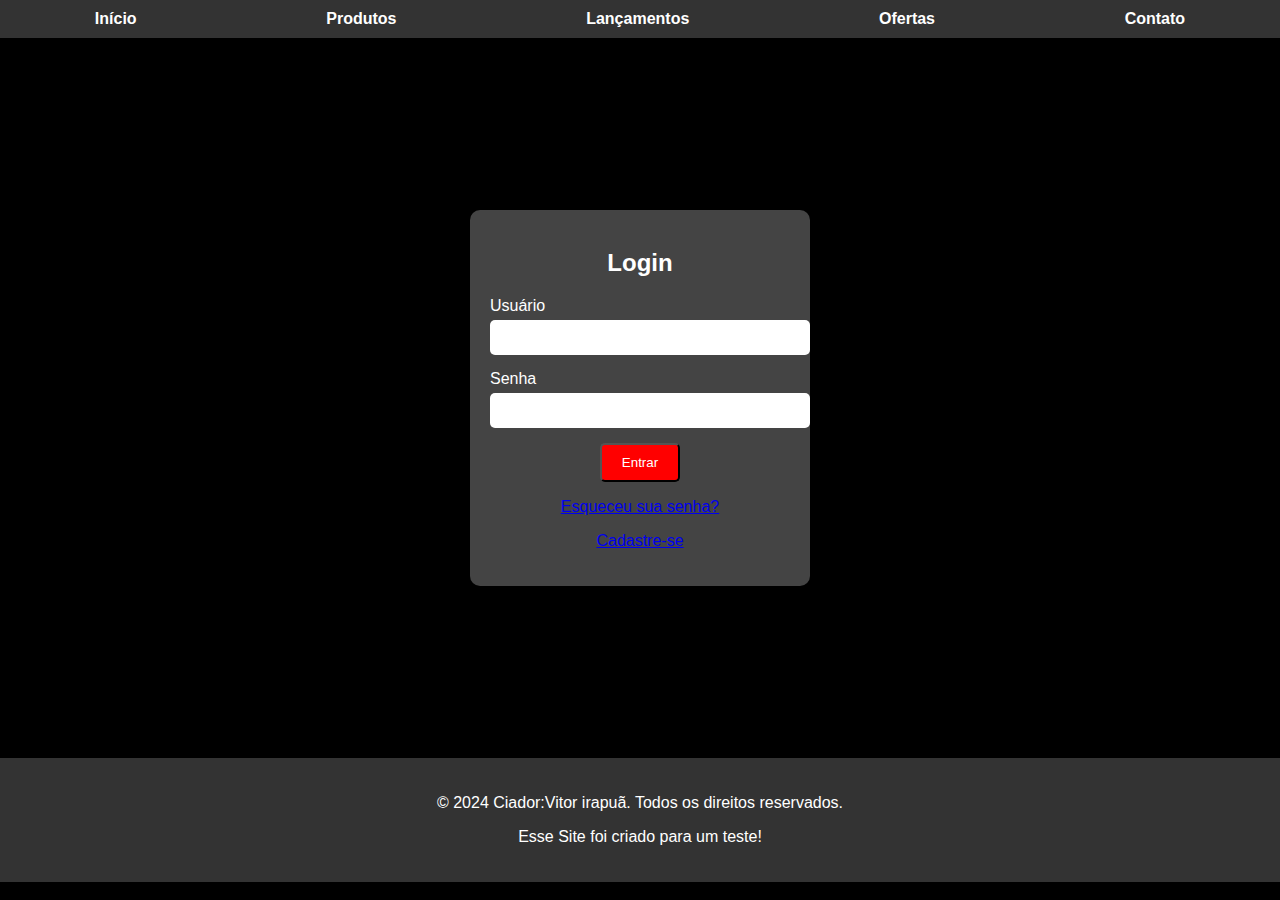
<file: entrar.html>
<!DOCTYPE html>
<html lang="pt-BR">
<head>
    <meta charset="UTF-8">
    <meta name="viewport" content="width=device-width, initial-scale=1.0">
    <title>Login - Meu Site</title>
    <link rel="stylesheet" href="styles.css">
</head>
<body>
    <header>
        <nav>
            <ul>
                <li><a href="index.html">Início</a></li>
                <li><a href="#">Produtos</a></li>
                <li><a href="#">Lançamentos</a></li>
                <li><a href="#">Ofertas</a></li>
                <li><a href="#">Contato</a></li>
            </ul>
        </nav>
    </header>
    <main>
        <section class="login">
            <div class="login-container">
                <h2>Login</h2>
                <form action="#" method="post">
                    <div class="form-group">
                        <label for="username">Usuário</label>
                        <input type="text" id="username" name="username" required>
                    </div>
                    <div class="form-group">
                        <label for="password">Senha</label>
                        <input type="password" id="password" name="password" required>
                    </div>
                    <button type="submit" class="btn">Entrar</button>
                </form>
                <div class="link">
                     <p><a href="#">Esqueceu sua senha?</a></p>
                     <p><a href="#">Cadastre-se</a></p>
                </div>
            </div>
        </section>
    </main>
    <footer>
        <p>© 2024 Ciador:Vitor irapuã. Todos os direitos reservados.</p>
        <p>Esse Site foi criado para um teste!</p>
    </footer>
</body>
</html>
</file>
<file: styles.css>
/* styles.css */
body {
    background-color: black;
    color: white;
    font-family: Arial, sans-serif;
    margin: 0;
    padding: 0;
}

header {
    background-color: #333;
    padding: 10px 0;
}

nav ul {
    list-style-type: none;
    padding: 0;
    margin: 0;
    display: flex;
    justify-content: space-around;
}

nav ul li {
    margin: 0 15px;
}

nav ul li a {
    color: white;
    text-decoration: none;
    font-weight: bold;
}

.login {
    display: flex;
    justify-content: center;
    align-items: center;
    height: 80vh;
}

.login-container {
    background-color: #444;
    padding: 20px;
    border-radius: 10px;
    width: 300px;
    text-align: center;
}

.login-container h2 {
    margin-bottom: 20px;
}

.form-group {
    margin-bottom: 15px;
    text-align: left;
}

.form-group label {
    display: block;
    margin-bottom: 5px;
}

.form-group input {
    width: 100%;
    padding: 10px;
    border: none;
    border-radius: 5px;
}

.btn {
    background-color: #ff0000;
    color: white;
    padding: 10px 20px;
    text-decoration: none;
    border-radius: 5px;
    display: inline-block;
    cursor: pointer;
}

footer {
    background-color: #333;
    color: white;
    text-align: center;
    padding: 20px 0;
}
</file>
